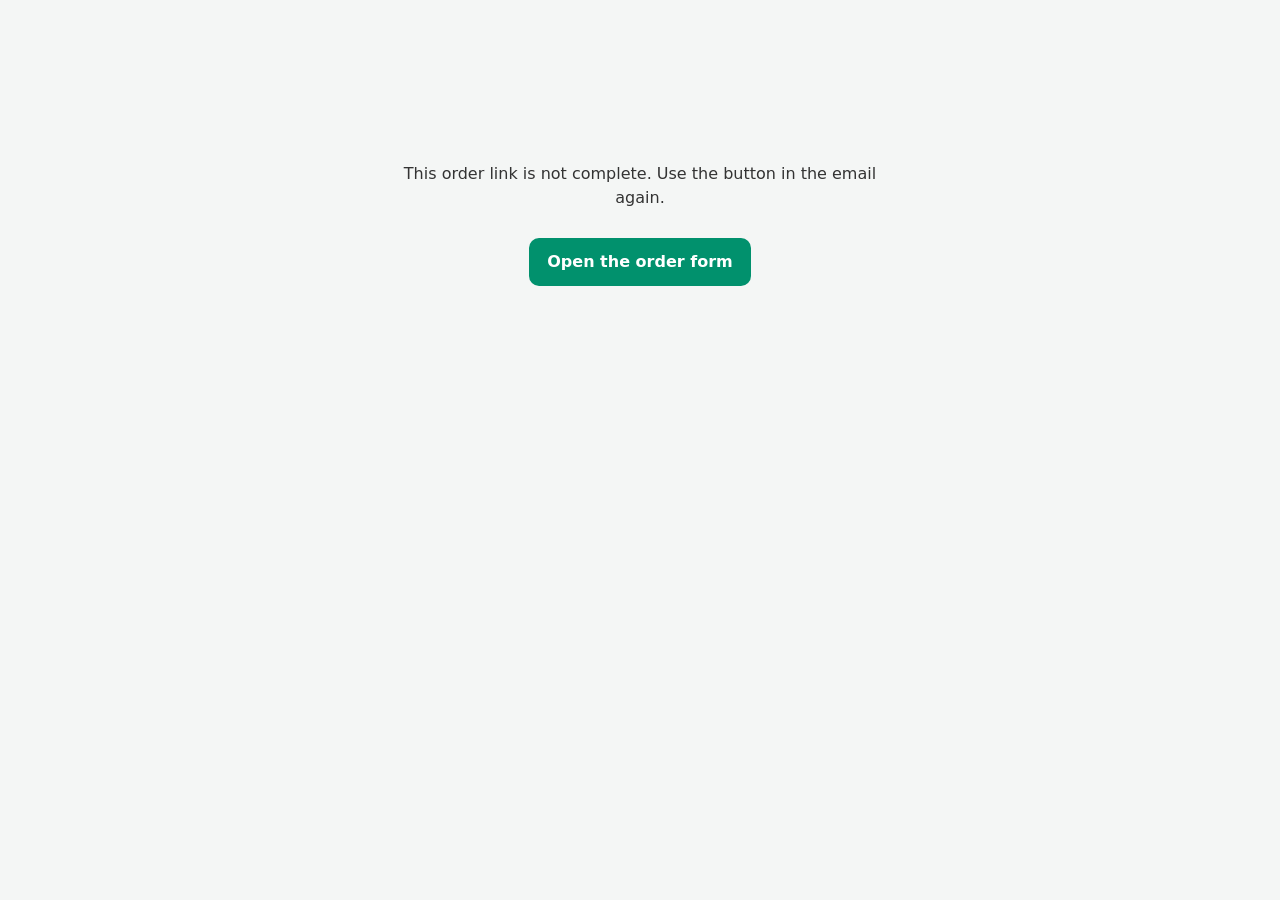
<file: web/order.html>
<!doctype html>
<html lang="en">
<head>
<meta charset="utf-8">
<meta name="viewport" content="width=device-width, initial-scale=1">
<meta name="robots" content="noindex">
<title>Opening order form</title>
<style>
  body { margin: 0; font: 16px/1.5 system-ui, -apple-system, "Segoe UI", Roboto, Arial, sans-serif; background: #f4f6f5; color: #333; }
  main { max-width: 480px; margin: 18vh auto 0; padding: 0 16px; text-align: center; }
  a { display: inline-block; margin-top: 12px; background: #01916D; color: #fff; text-decoration: none; padding: 12px 18px; border-radius: 10px; font-weight: 700; }
  @media (prefers-color-scheme: dark) { body { background: #1b1f1e; color: #e6e6e6; } }
</style>
</head>
<body>
<main>
  <p id="msg">Opening the Smartsheet order form…</p>
  <a id="go" hidden>Open the order form</a>
</main>
<script>
  /* Link target for the order buttons in the daily Up Time Kit email. Emails cannot change after they are sent,
     so the "Date Required Onsite" is worked out here, when the button is pressed: today + days (default 7).
     Only Smartsheet forms can be opened: f is the form id, every other parameter is passed on to the form. */
  (function () {
    const p = new URLSearchParams(location.search);
    const form = p.get('f') || '';
    const days = Math.min(60, Math.max(0, parseInt(p.get('days'), 10) || 7));
    if (!/^[0-9a-f]{32}$/.test(form)) { document.getElementById('msg').textContent = 'This order link is not complete. Use the button in the email again.'; return; }
    p.delete('f'); p.delete('days');
    const due = new Date(Date.now() + days * 86400000);
    p.set('Date Required Onsite', due.toLocaleDateString('en-GB'));
    const url = 'https://app.smartsheet.com/b/form/' + form + '?' + p.toString();
    const go = document.getElementById('go');
    go.href = url; go.hidden = false;
    location.replace(url);
  })();
</script>
</body>
</html>
</file>
